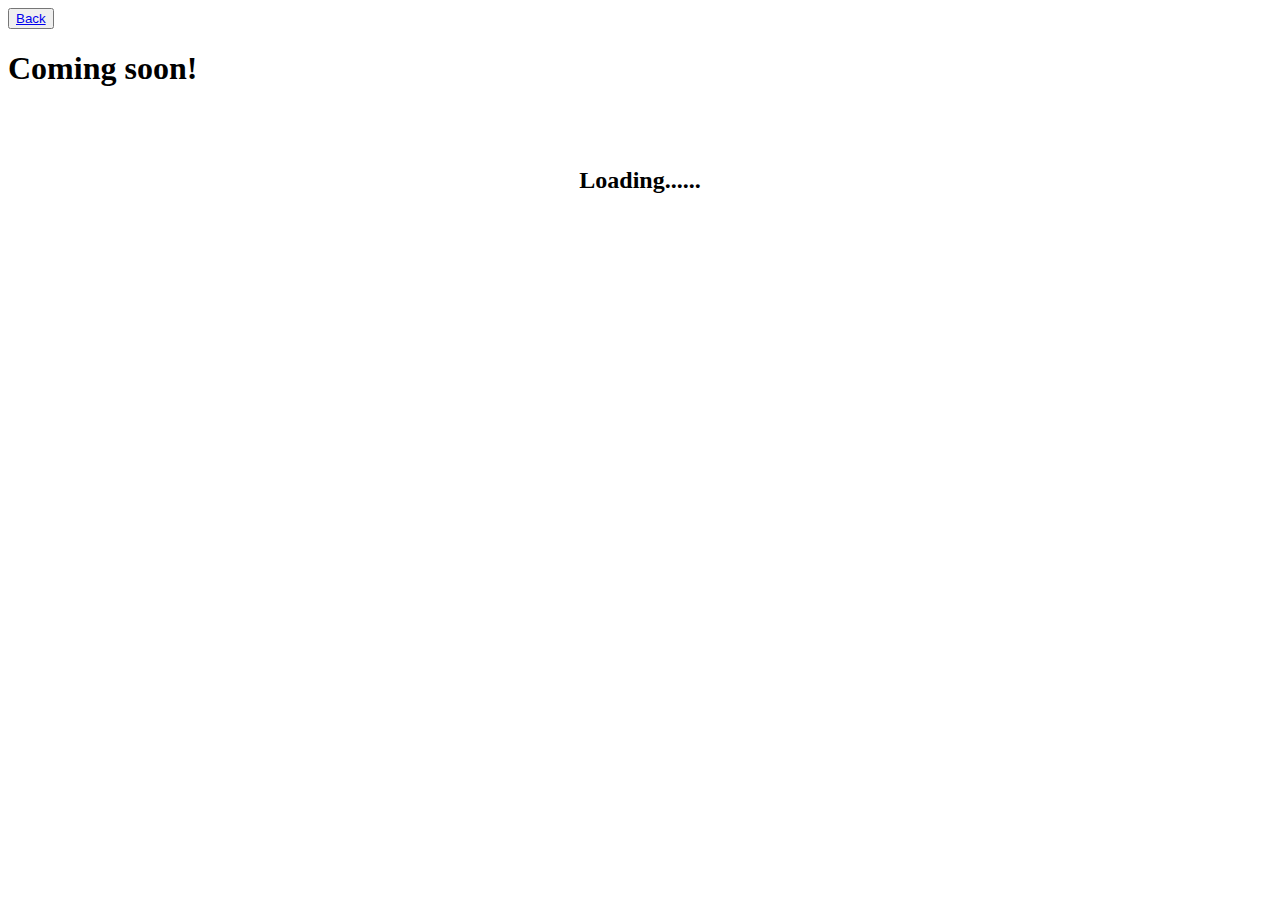
<file: project.html>
<!DOCTYPE html>
<html lang="en">

<head>
    <meta charset="UTF-8">
    <meta name="viewport" content="width=device-width, initial-scale=1.0">
    <title>Projects</title>
    <link rel="stylesheet" href="style.css">

</head>

<body>
    <nav>
        <div class="back">
            <button><a href="index.html">Back</a></button>
        </div>
    </nav>
    <section class="wrap">
        <div class="pro">
            <h1>Coming soon!</h1>
            <h2>Loading......</h2>
        </div>
    </section>

</body>

</html>
</file>
<file: style.css>
#nav{
    max-height: 400px;
    overflow: hidden;
}

.logo img{
    width: 100px;
    height: auto;
    position: absolute;
}

ul{
    list-style-type: none;
    margin: 0;
    padding: 0;
    overflow: hidden;
}

li{
    float: right;
}

li a {
    display: block;
    text-align: center;
    padding: 14px 16px;
    text-decoration: none;
    font-size: large;
    margin-top: 30px;
    position: relative;
}

li a:hover{
    cursor: pointer;
    text-decoration: underline;
}

.main{
    margin-top: 30px;
}
section .fundo{
    width: 100vh;
    height: 500px;
    position: relative;
    background-color: #3B3A40;
}

#dev{
    background-color: #F2F2F2;
    display: flex;
    justify-content: center;
    width: 100%;
    height: 450px;
    position: relative;
}

#dev img{
    max-width: 400px;
    height: auto;
    border-radius: 50%;
    border: 5px solid white;
    bottom: -40px;
    position: absolute;
    box-shadow: 3px 3px #F2F2F2, -1em 0 0.4em#3B3A40;
}


h2 {
    margin-top: 80px;
    margin-bottom: 80px;
    display: flex;
    justify-content: center;
}

h3{
    text-align: center;
}

.about {
    display: flex;
    justify-content: center;
}

p {
    max-width: 500px;
    font-size: 18px;
}
section .icons {
    display: flex;
    justify-content: space-evenly;
}
section .icons .icon {
    font-size: 4em;
}

section .wrap {
    display: flex;
    justify-content: center;
    text-align: center;
    max-width: 400px;
    max-height: autod;
}

footer{
    display: flex;
    justify-content: center;
    margin-top: 70px;
    background-color: #1F1D35;
    color: white;
    padding: 3px;
    font-size: small;
}

@media (max-width: 450px) {
    body {
        font-size: 14px;
        padding: 10px;
    }

    header, nav, main, footer{
        width: 100%;
        padding: 5px;
    }

    .logo img{
        width: 80px;
        position: static;
        display: block;
        margin: 0 auto;
    }

    ul {
        display: flex;
        flex-direction: column;
        align-items: center;
        gap: 10px;
    }

    li{
        float: none;
        margin: 0;
    }

    li a{
        font-size:14px;
        padding: 10px;
        margin-top: 10px;
    }

    .main {
        margin-top: 60px;
    }

    section .fundo {
        width: 100%;
        height: auto;
    }

    #dev {
        flex-direction: column;
        height: auto;
        padding: 20px 0;
    }

    #dev img {
        max-width: 200px;
        position: static;
        display: block;
        margin: 0 auto 20px auto;
        box-shadow: none;
    }

    h2 {
        margin: 30px 0;
        font-size: 18px;
        text-align: center;
    }

    p {
        font-size: 14px;
        padding: 0 10px;
    }

    section .icons {
        flex-direction: column;
        align-items: center;
    }

    section .icons .icon {
        font-size: 2em;
        margin: 10px 0;
    }

    section .wrap {
        max-width: 100%;
        flex-direction: column;
        padding: 10px;
    }
}
</file>
